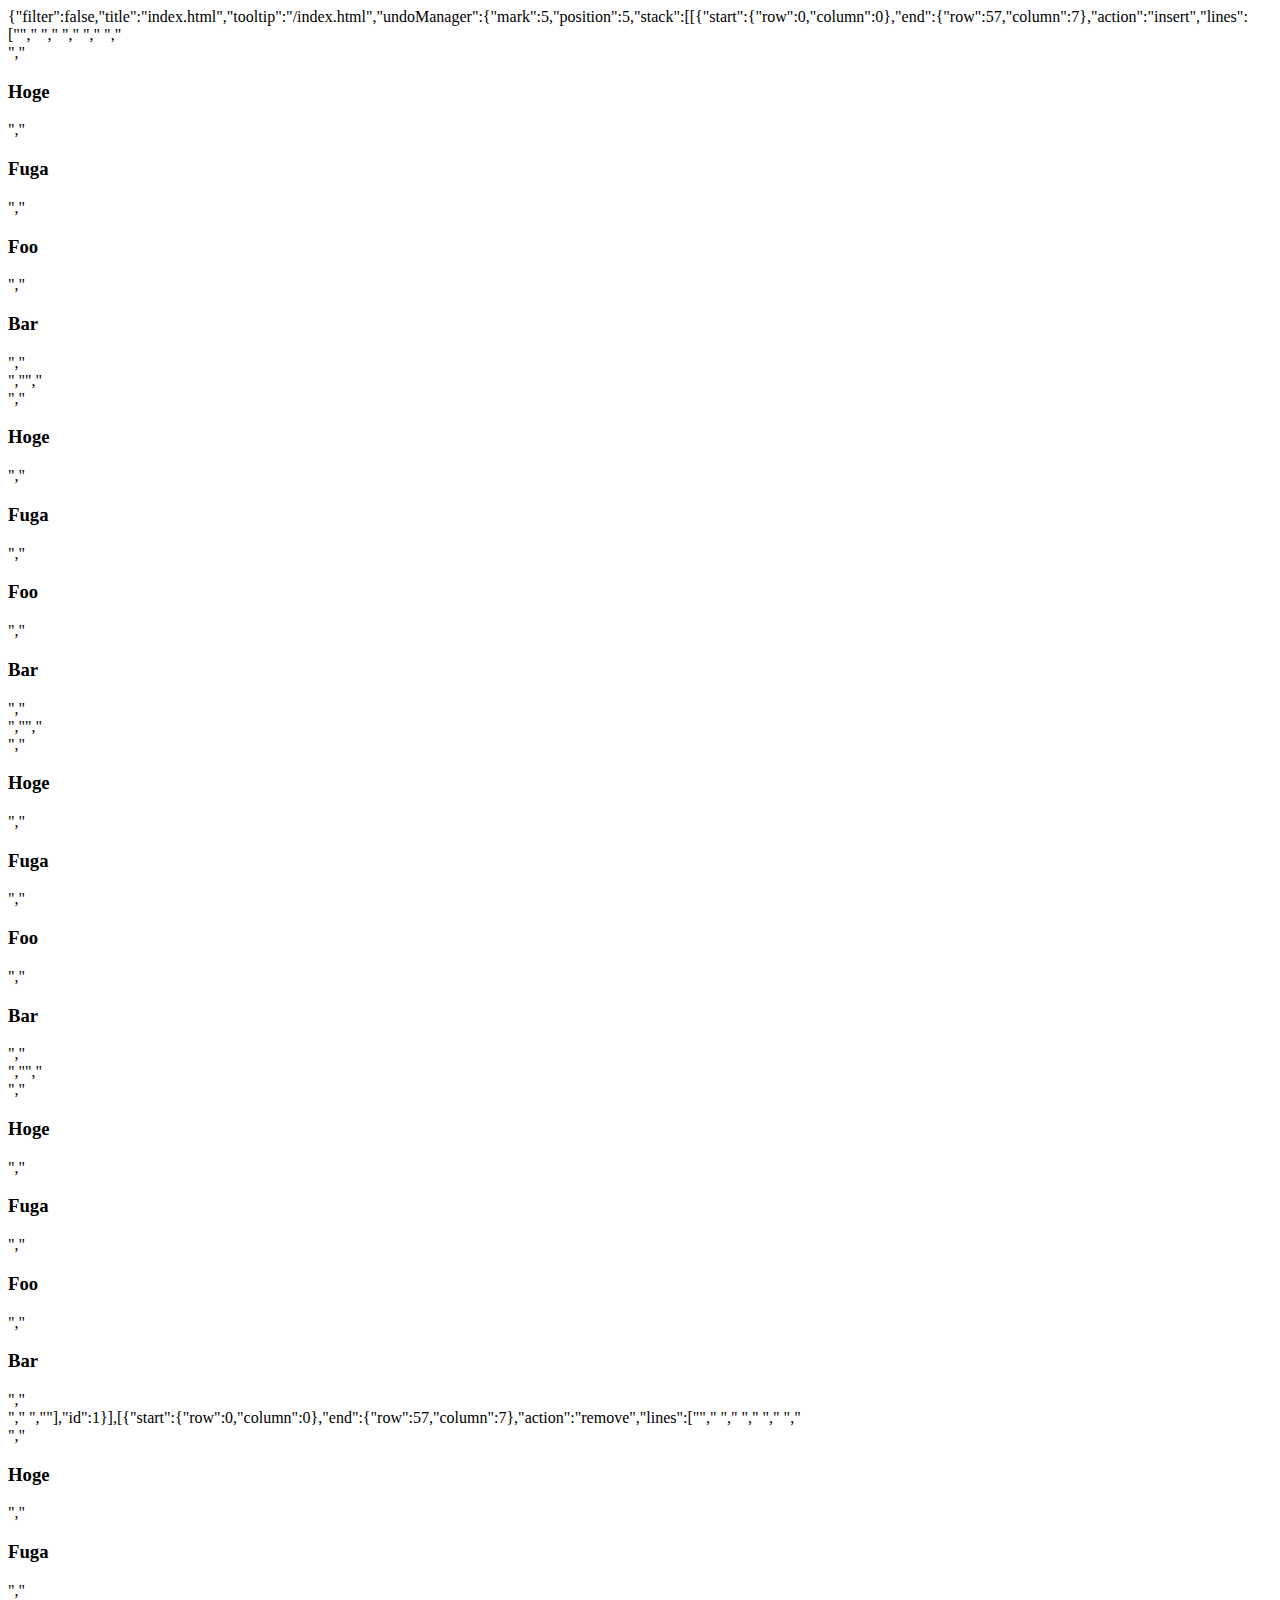
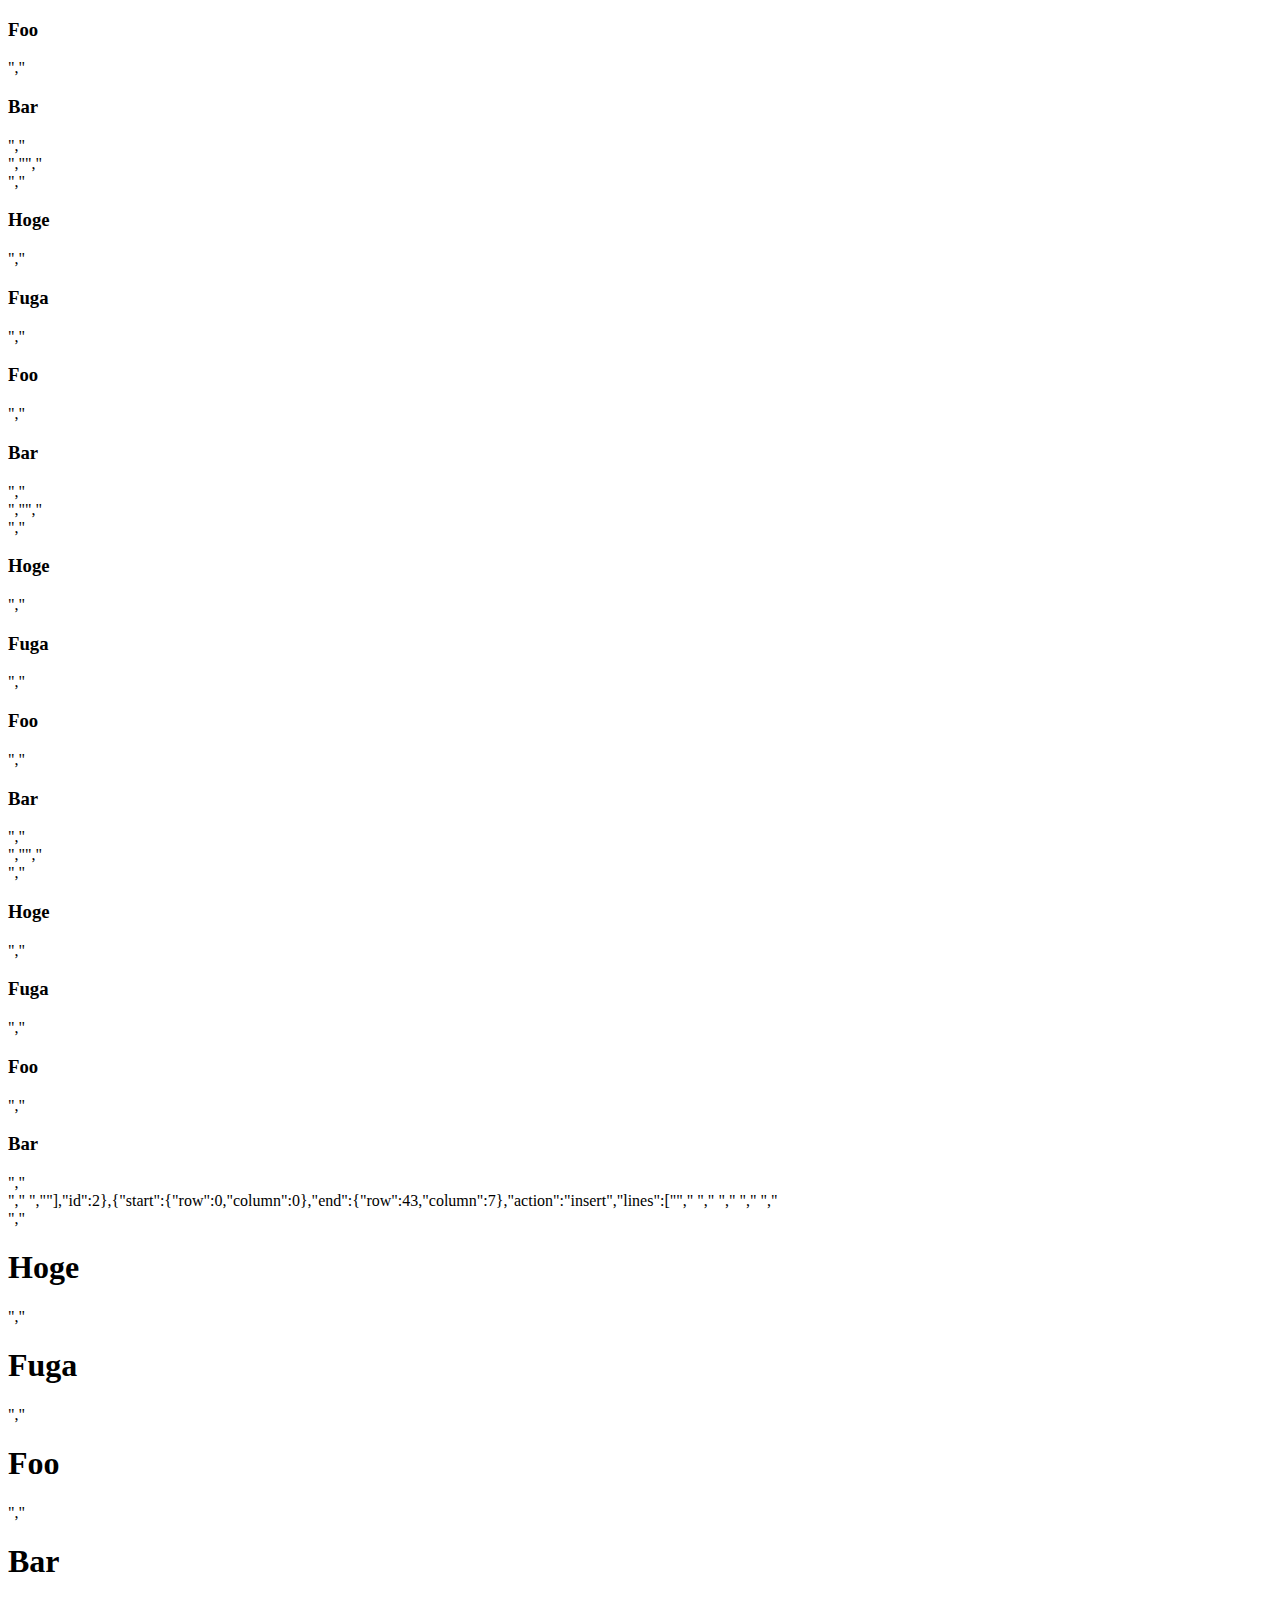
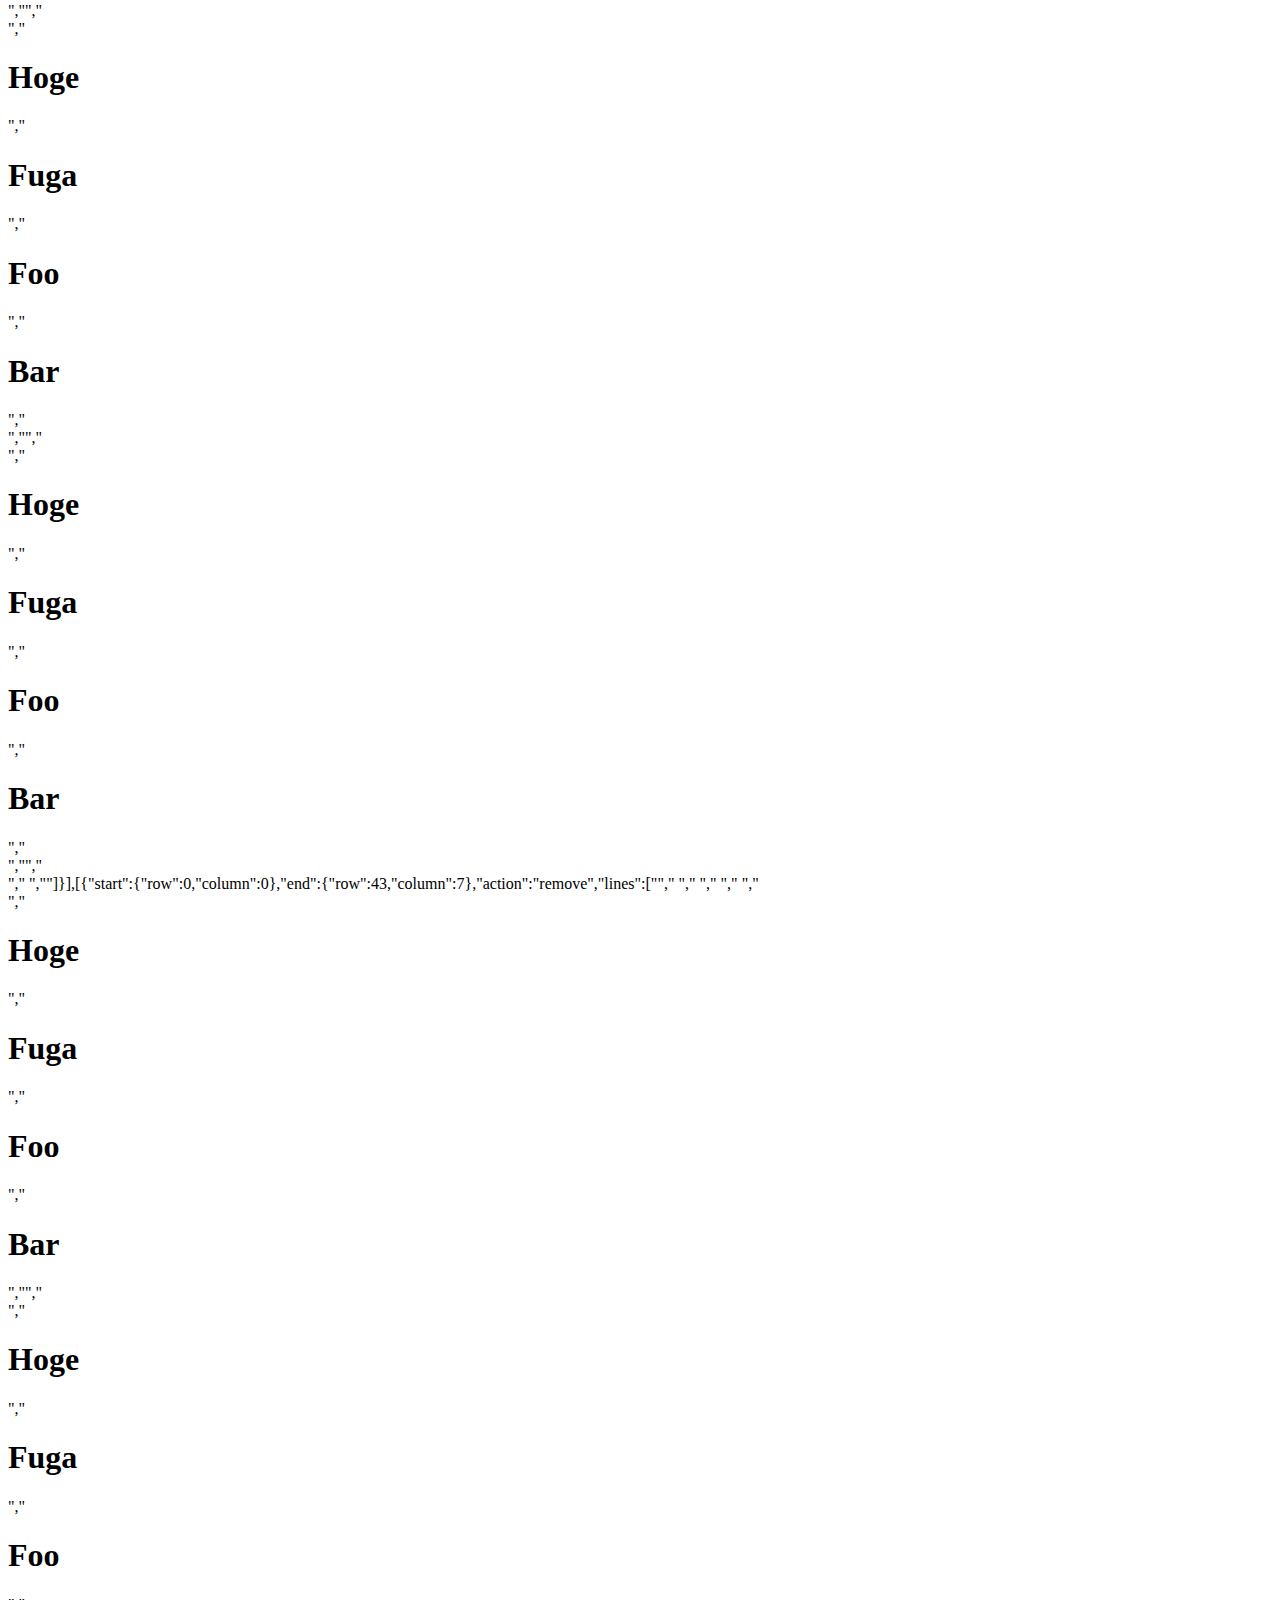
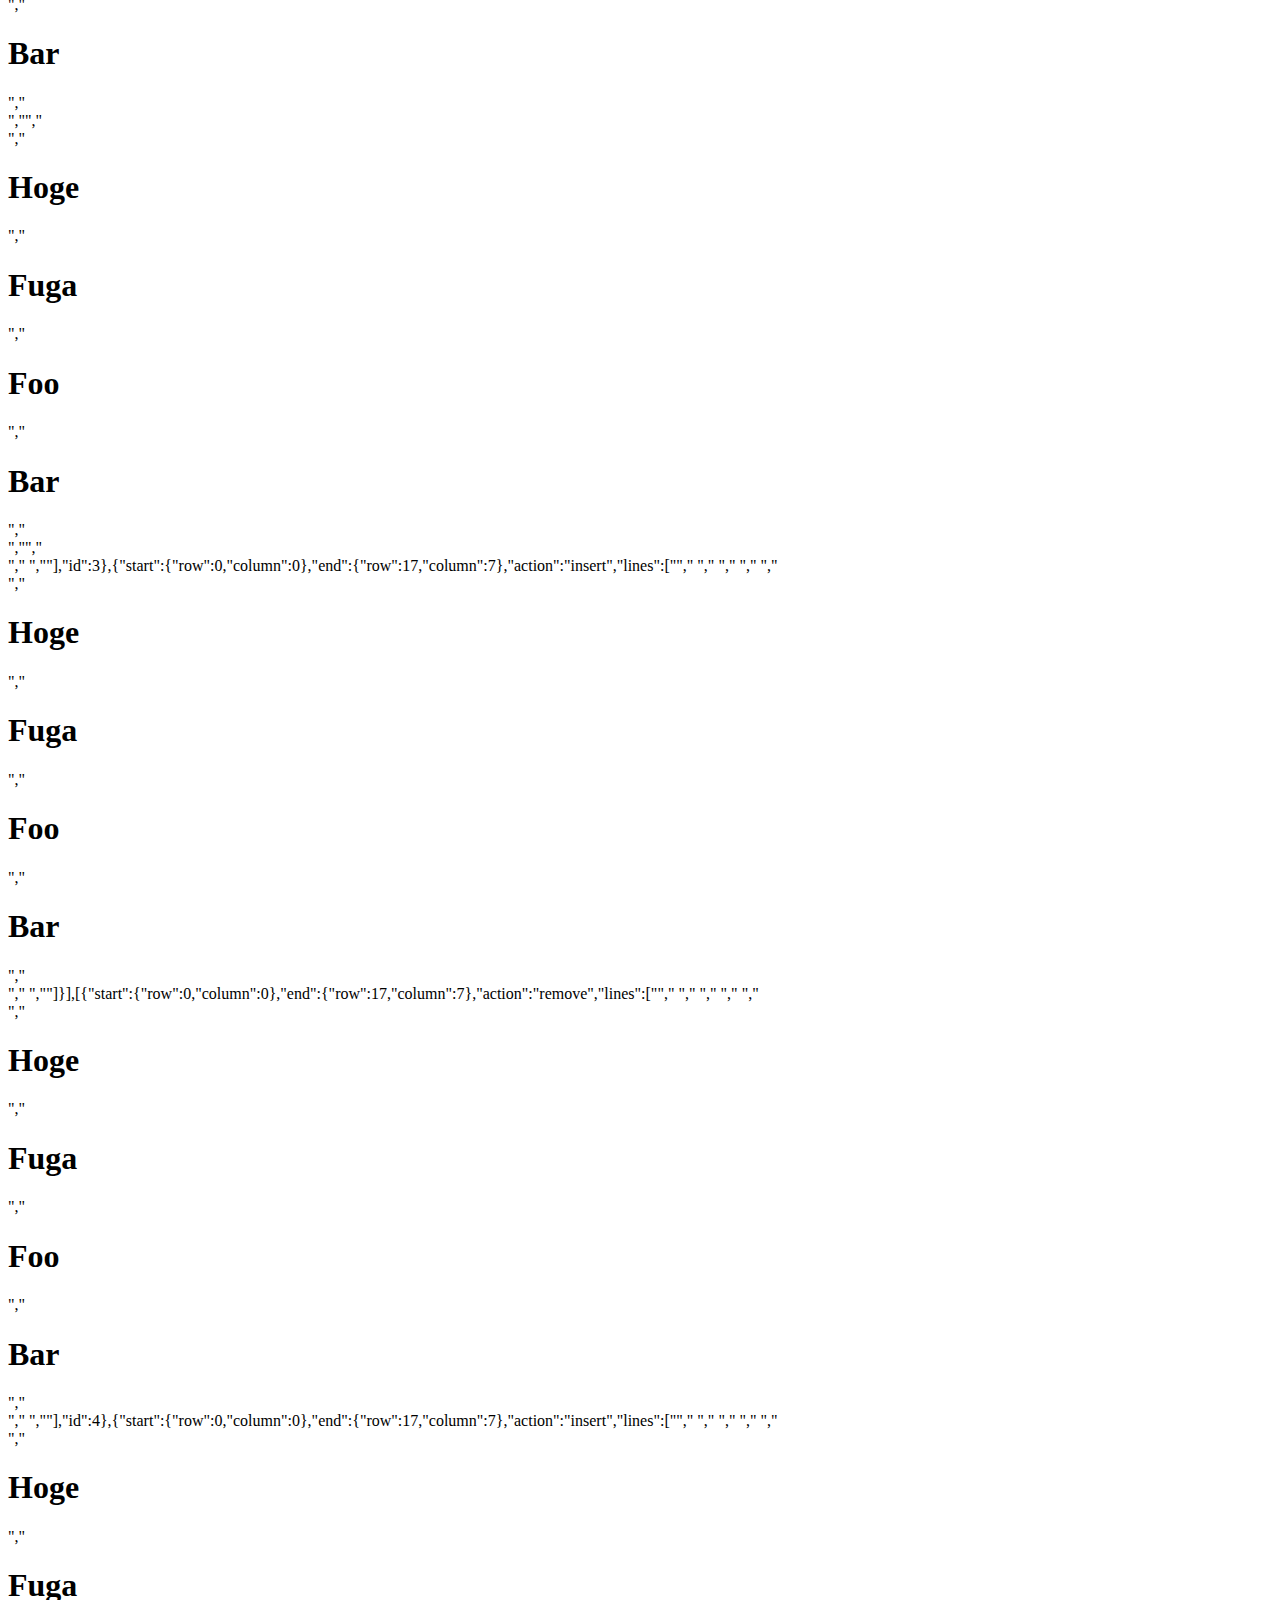
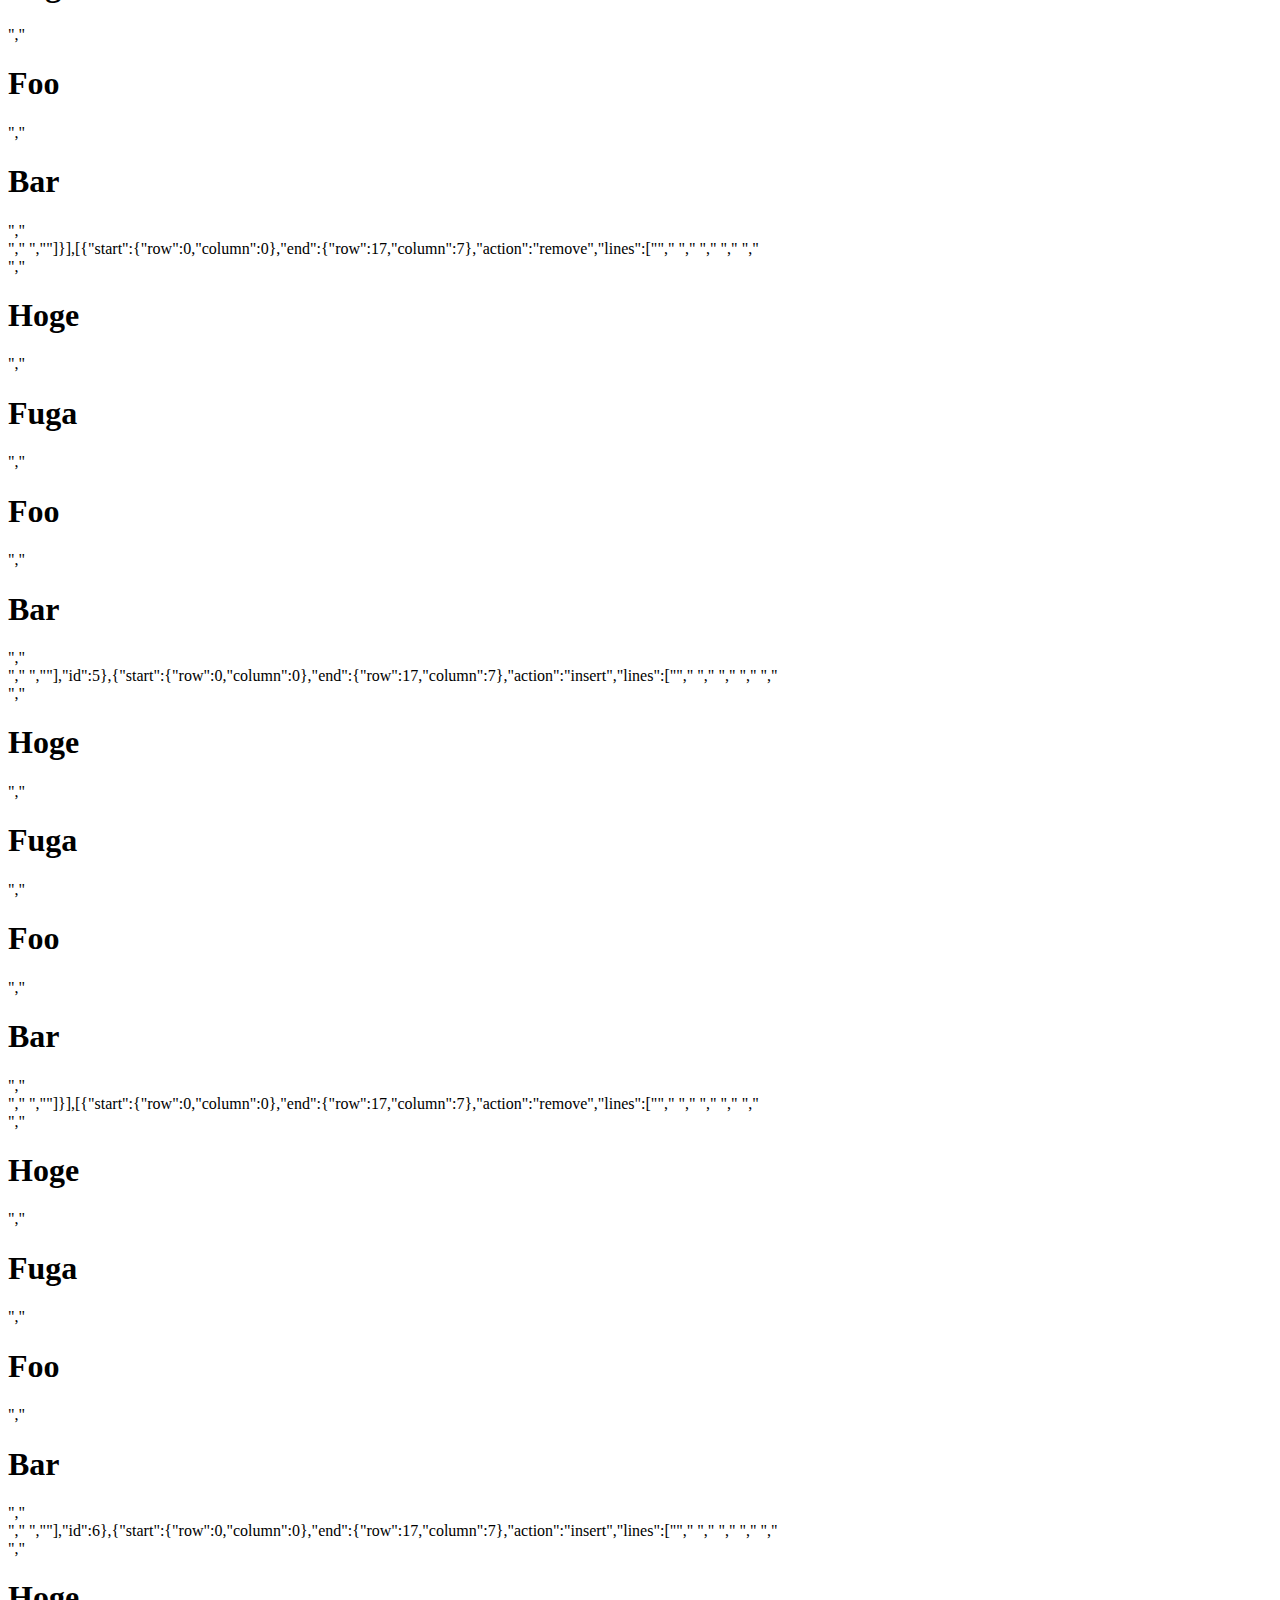
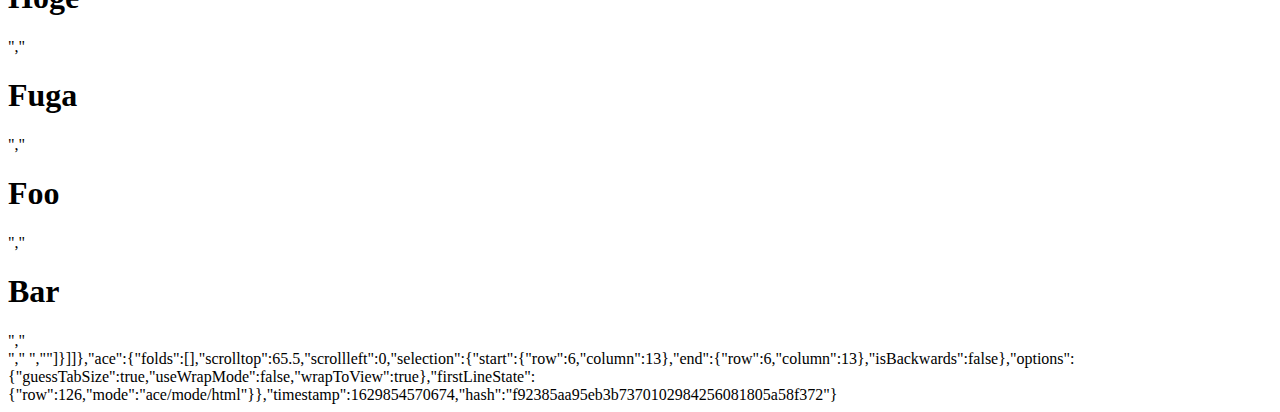
<file: .c9/metadata/environment/index.html>
{"filter":false,"title":"index.html","tooltip":"/index.html","undoManager":{"mark":5,"position":5,"stack":[[{"start":{"row":0,"column":0},"end":{"row":57,"column":7},"action":"insert","lines":["<html lang=\"ja\">","    <head>","        <style>","            #sort {","                display: flex;","                flex-direction: row;","                background-color: red;","            }","","            #reverse {","                display: flex;","                flex-direction: row-reverse;","                background-color: yellow;","            }","","            #column {","                display: flex;","                flex-direction: column;","                background-color: blue;","            }","","            #column-reverse {","                display: flex;","                flex-direction: column-reverse;","                background-color: green;","            }","        </style>","    </head>","    <body>","        <div id=\"sort\">","            <h3>Hoge</h3>","            <h3>Fuga</h3>","            <h3>Foo</h3>","            <h3>Bar</h3>","        </div>","","        <div id=\"reverse\">","            <h3>Hoge</h3>","            <h3>Fuga</h3>","            <h3>Foo</h3>","            <h3>Bar</h3>","        </div>","","        <div id=\"column\">","            <h3>Hoge</h3>","            <h3>Fuga</h3>","            <h3>Foo</h3>","            <h3>Bar</h3>","        </div>","","        <div id=\"column-reverse\">","            <h3>Hoge</h3>","            <h3>Fuga</h3>","            <h3>Foo</h3>","            <h3>Bar</h3>","        </div>","    </body>","</html>"],"id":1}],[{"start":{"row":0,"column":0},"end":{"row":57,"column":7},"action":"remove","lines":["<html lang=\"ja\">","    <head>","        <style>","            #sort {","                display: flex;","                flex-direction: row;","                background-color: red;","            }","","            #reverse {","                display: flex;","                flex-direction: row-reverse;","                background-color: yellow;","            }","","            #column {","                display: flex;","                flex-direction: column;","                background-color: blue;","            }","","            #column-reverse {","                display: flex;","                flex-direction: column-reverse;","                background-color: green;","            }","        </style>","    </head>","    <body>","        <div id=\"sort\">","            <h3>Hoge</h3>","            <h3>Fuga</h3>","            <h3>Foo</h3>","            <h3>Bar</h3>","        </div>","","        <div id=\"reverse\">","            <h3>Hoge</h3>","            <h3>Fuga</h3>","            <h3>Foo</h3>","            <h3>Bar</h3>","        </div>","","        <div id=\"column\">","            <h3>Hoge</h3>","            <h3>Fuga</h3>","            <h3>Foo</h3>","            <h3>Bar</h3>","        </div>","","        <div id=\"column-reverse\">","            <h3>Hoge</h3>","            <h3>Fuga</h3>","            <h3>Foo</h3>","            <h3>Bar</h3>","        </div>","    </body>","</html>"],"id":2},{"start":{"row":0,"column":0},"end":{"row":43,"column":7},"action":"insert","lines":["<html lang=\"ja\">","    <head>","        <style>","            #no-wrap {","                display: flex;","                flex-wrap:nowrap;","            }","","            #wrap {","                display: flex;","                flex-wrap:wrap;","            }","","            #wrap-reverse {","                display: flex;","                flex-wrap:wrap-reverse;","            }","","        </style>","    </head>","    <body>","        <div id=\"no-wrap\">","            <h1>Hoge</h1>","            <h1>Fuga</h1>","            <h1>Foo</h1>","            <h1>Bar</h1>","","        <div id=\"wrap\">","            <h1>Hoge</h1>","            <h1>Fuga</h1>","            <h1>Foo</h1>","            <h1>Bar</h1>","        </div>","","        <div id=\"wrap-reverse\">","            <h1>Hoge</h1>","            <h1>Fuga</h1>","            <h1>Foo</h1>","            <h1>Bar</h1>","        </div>","","        </div>","    </body>","</html>"]}],[{"start":{"row":0,"column":0},"end":{"row":43,"column":7},"action":"remove","lines":["<html lang=\"ja\">","    <head>","        <style>","            #no-wrap {","                display: flex;","                flex-wrap:nowrap;","            }","","            #wrap {","                display: flex;","                flex-wrap:wrap;","            }","","            #wrap-reverse {","                display: flex;","                flex-wrap:wrap-reverse;","            }","","        </style>","    </head>","    <body>","        <div id=\"no-wrap\">","            <h1>Hoge</h1>","            <h1>Fuga</h1>","            <h1>Foo</h1>","            <h1>Bar</h1>","","        <div id=\"wrap\">","            <h1>Hoge</h1>","            <h1>Fuga</h1>","            <h1>Foo</h1>","            <h1>Bar</h1>","        </div>","","        <div id=\"wrap-reverse\">","            <h1>Hoge</h1>","            <h1>Fuga</h1>","            <h1>Foo</h1>","            <h1>Bar</h1>","        </div>","","        </div>","    </body>","</html>"],"id":3},{"start":{"row":0,"column":0},"end":{"row":17,"column":7},"action":"insert","lines":["<html lang=\"ja\">","    <head>","        <style>","            #flex-flow {","                display: flex;","                flex-flow: row-reverse wrap;","            }","        </style>","    </head>","    <body>","        <div id=\"flex-flow\">","            <h1>Hoge</h1>","            <h1>Fuga</h1>","            <h1>Foo</h1>","            <h1>Bar</h1>","        </div>","    </body>","</html>"]}],[{"start":{"row":0,"column":0},"end":{"row":17,"column":7},"action":"remove","lines":["<html lang=\"ja\">","    <head>","        <style>","            #flex-flow {","                display: flex;","                flex-flow: row-reverse wrap;","            }","        </style>","    </head>","    <body>","        <div id=\"flex-flow\">","            <h1>Hoge</h1>","            <h1>Fuga</h1>","            <h1>Foo</h1>","            <h1>Bar</h1>","        </div>","    </body>","</html>"],"id":4},{"start":{"row":0,"column":0},"end":{"row":17,"column":7},"action":"insert","lines":["<html lang=\"ja\">","    <head>","        <style>","            #flex-end {","                display: flex;","                justify-content: flex-end;","            }","        </style>","    </head>","    <body>","        <div id=\"flex-end\">","            <h1>Hoge</h1>","            <h1>Fuga</h1>","            <h1>Foo</h1>","            <h1>Bar</h1>","        </div>","    </body>","</html>"]}],[{"start":{"row":0,"column":0},"end":{"row":17,"column":7},"action":"remove","lines":["<html lang=\"ja\">","    <head>","        <style>","            #flex-end {","                display: flex;","                justify-content: flex-end;","            }","        </style>","    </head>","    <body>","        <div id=\"flex-end\">","            <h1>Hoge</h1>","            <h1>Fuga</h1>","            <h1>Foo</h1>","            <h1>Bar</h1>","        </div>","    </body>","</html>"],"id":5},{"start":{"row":0,"column":0},"end":{"row":17,"column":7},"action":"insert","lines":["<html lang=\"ja\">","    <head>","        <style>","            #flex-start {","                display: flex;","                align-items: flex-start;","            }","        </style>","    </head>","    <body>","        <div id=\"flex-start\">","            <h1>Hoge</h1>","            <h1>Fuga</h1>","            <h1>Foo</h1>","            <h1>Bar</h1>","        </div>","    </body>","</html>"]}],[{"start":{"row":0,"column":0},"end":{"row":17,"column":7},"action":"remove","lines":["<html lang=\"ja\">","    <head>","        <style>","            #flex-start {","                display: flex;","                align-items: flex-start;","            }","        </style>","    </head>","    <body>","        <div id=\"flex-start\">","            <h1>Hoge</h1>","            <h1>Fuga</h1>","            <h1>Foo</h1>","            <h1>Bar</h1>","        </div>","    </body>","</html>"],"id":6},{"start":{"row":0,"column":0},"end":{"row":17,"column":7},"action":"insert","lines":["<html lang=\"ja\">","    <head>","        <style>","            #stretch {","                display: flex;","                align-content: stretch;","            }","        </style>","    </head>","    <body>","        <div id=\"stretch\">","            <h1>Hoge</h1>","            <h1>Fuga</h1>","            <h1>Foo</h1>","            <h1>Bar</h1>","        </div>","    </body>","</html>"]}]]},"ace":{"folds":[],"scrolltop":65.5,"scrollleft":0,"selection":{"start":{"row":6,"column":13},"end":{"row":6,"column":13},"isBackwards":false},"options":{"guessTabSize":true,"useWrapMode":false,"wrapToView":true},"firstLineState":{"row":126,"mode":"ace/mode/html"}},"timestamp":1629854570674,"hash":"f92385aa95eb3b7370102984256081805a58f372"}
</file>
